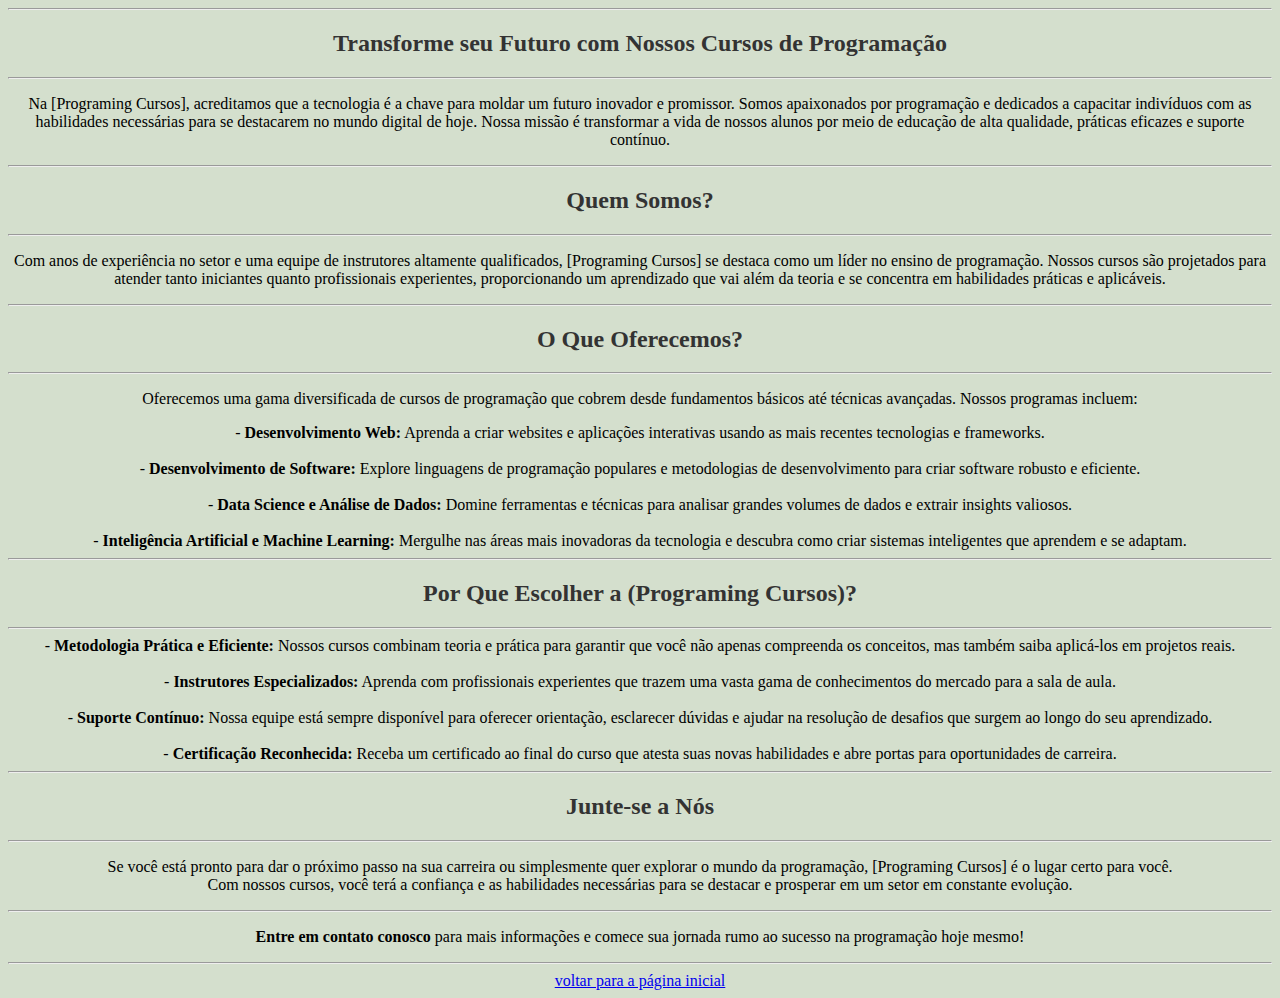
<file: sobre.html>
<!DOCTYPE html>
<html lang="en">
<head>
    <meta charset="UTF-8">
    <meta name="viewport" content="width=device-width, initial-scale=1.0">
    <title>Saiba um pouco sobre nós.</title>
    <link rel="stylesheet" href="sobre.css">
</head>
<body>
<hr>
<strong><h2>Transforme seu Futuro com Nossos Cursos de Programação</h2></strong>
<hr>

 <p>Na [Programing Cursos], acreditamos que a tecnologia é a chave para moldar um futuro inovador e promissor.
 Somos apaixonados por programação e dedicados a capacitar indivíduos com as habilidades necessárias para se 
 destacarem no mundo digital de hoje. Nossa missão é transformar a vida de nossos alunos por meio de educação de alta qualidade, práticas eficazes e suporte contínuo.</p>

 <hr>
    <strong><h2>Quem Somos?</h2></strong>
<hr>
    <p>Com anos de experiência no setor e uma equipe de instrutores altamente qualificados, [Programing Cursos]
se destaca como um líder no ensino de programação. Nossos cursos são projetados para atender tanto iniciantes
quanto profissionais experientes, proporcionando um aprendizado que vai além da teoria e se concentra em habilidades práticas e aplicáveis.</p>

<hr>
    <strong><h2>O Que Oferecemos?</h2></strong>
<hr>

    <p>Oferecemos uma gama diversificada de cursos de programação que cobrem desde fundamentos básicos até técnicas avançadas. Nossos programas incluem:</p>

- <strong>Desenvolvimento Web:</strong> Aprenda a criar websites e aplicações interativas usando as mais recentes tecnologias e frameworks. <br><br>
- <strong>Desenvolvimento de Software:</strong> Explore linguagens de programação populares e metodologias de desenvolvimento para criar software robusto e eficiente. <br><br>
-  <strong>Data Science e Análise de Dados:</strong> Domine ferramentas e técnicas para analisar grandes volumes de dados e extrair insights valiosos. <br><br>
-  <strong>Inteligência Artificial e Machine Learning:</strong> Mergulhe nas áreas mais inovadoras da tecnologia e descubra como criar sistemas inteligentes que aprendem e se adaptam. <br>

<hr>
    <strong><h2> Por Que Escolher a (Programing Cursos)?</h2></strong>
<hr>

- <strong>Metodologia Prática e Eficiente:</strong> Nossos cursos combinam teoria e prática para garantir que você não apenas compreenda os conceitos, mas também saiba aplicá-los em projetos reais.<br><br>
- <strong>Instrutores Especializados:</strong> Aprenda com profissionais experientes que trazem uma vasta gama de conhecimentos do mercado para a sala de aula.<br><br>
- <strong>Suporte Contínuo:</strong> Nossa equipe está sempre disponível para oferecer orientação, esclarecer dúvidas e ajudar na resolução de desafios que surgem ao longo do seu aprendizado.<br><br>
- <strong>Certificação Reconhecida:</strong> Receba um certificado ao final do curso que atesta suas novas habilidades e abre portas para oportunidades de carreira.<br>

<hr>
<strong><h2>Junte-se a Nós</h2></strong>
<hr>

<p>Se você está pronto para dar o próximo passo na sua carreira ou simplesmente quer explorar o mundo da programação, [Programing Cursos]
é o lugar certo para você. <br> Com nossos cursos, você terá a confiança e as habilidades necessárias para se destacar e prosperar em um setor em constante evolução.</p>

<hr>
<p><strong>Entre em contato conosco</strong> para mais informações e comece sua jornada rumo ao sucesso na programação hoje mesmo!</p>
<hr>

    <a href="index.html"> voltar para a página inicial</a>
</body>
</html>
</file>
<file: sobre.css>
h2 {
    text-align: center;
    color: #333;
    

}
body {
    background-color: rgb(212, 223, 205);
    text-align: center;
}
</file>
